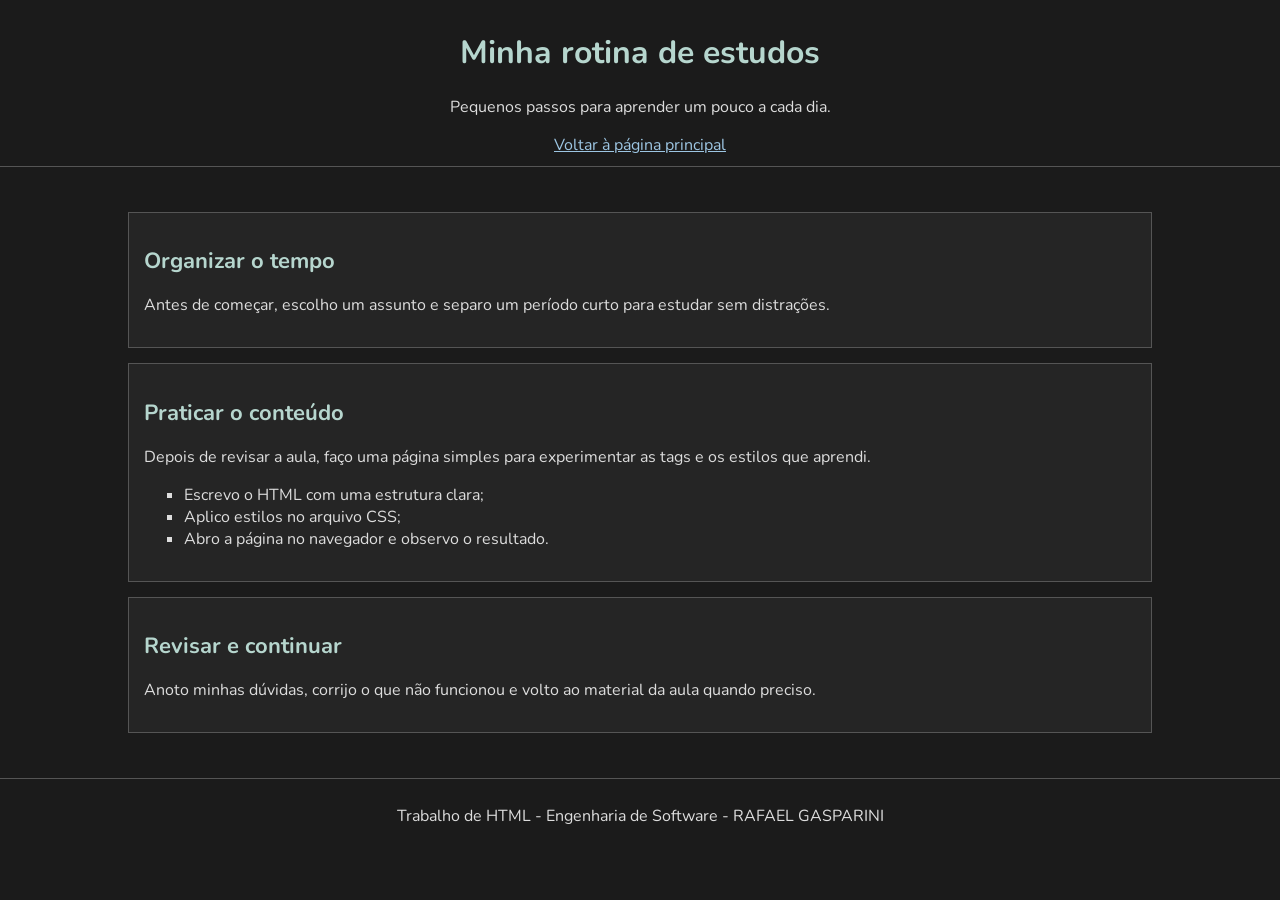
<file: estudos.html>
<!DOCTYPE html>
<html lang="pt-BR">
<head>
    <!-- A página secundária reutiliza a fonte e a folha de estilos principal. -->
    <meta charset="UTF-8">
    <meta name="viewport" content="width=device-width, initial-scale=1.0">
    <title>Minha rotina de estudos</title>
    <link rel="stylesheet" href="style.css">
</head>
<body>
    <!-- O cabeçalho identifica esta página e oferece acesso à página principal. -->
    <header class="cabecalho">
        <h1>Minha rotina de estudos</h1>
        <p>Pequenos passos para aprender um pouco a cada dia.</p>
        <nav aria-label="Navegação principal">
            <a href="index.html">Voltar à página principal</a>
        </nav>
    </header>

    <main class="container">
        <!-- Cada cartão explica uma etapa da rotina de estudos. -->
        <section id="planejamento" class="cartao">
            <h2>Organizar o tempo</h2>
            <p>Antes de começar, escolho um assunto e separo um período curto para estudar sem distrações.</p>
        </section>

        <section id="pratica" class="cartao">
            <h2>Praticar o conteúdo</h2>
            <p>Depois de revisar a aula, faço uma página simples para experimentar as tags e os estilos que aprendi.</p>
            <ul>
                <li>Escrevo o HTML com uma estrutura clara;</li>
                <li>Aplico estilos no arquivo CSS;</li>
                <li>Abro a página no navegador e observo o resultado.</li>
            </ul>
        </section>

        <section id="revisao" class="cartao">
            <h2>Revisar e continuar</h2>
            <p>Anoto minhas dúvidas, corrijo o que não funcionou e volto ao material da aula quando preciso.</p>
        </section>
    </main>

    <!-- O rodapé mantém a identificação do trabalho. -->
    <footer class="rodape">
        <p>Trabalho de HTML - Engenharia de Software - RAFAEL GASPARINI</p>
    </footer>
</body>
</html>
</file>
<file: style.css>
@import url('https://fonts.googleapis.com/css2?family=Nunito:wght@400;600;700;800&display=swap');

/* Estilos gerais da página. */
body {
    margin: 0;
    background-color: #1b1b1b;
    color: #dddddd;
    font-family: "Nunito", sans-serif;
    font-size: 16px;
}

/* As mesmas cores são usadas nos títulos. */
h1,
h2 {
    color: #b6d6ce;
}

h1 {
    text-align: center;
}

h2 {
    font-size: 22px;
}

a {
    color: #9dc6e3;
    text-decoration: underline;
}

/* Classe que organiza o conteúdo da página. */
.container {
    width: 80%;
    margin: 20px auto;
    padding: 10px;
}

.cabecalho {
    padding: 10px;
    text-align: center;
    border-bottom: 1px solid #555555;
}

nav a {
    margin: 0 5px;
}

/* Cada seção tem espaço interno, externo e uma borda. */
.cartao {
    margin: 15px 0;
    padding: 15px;
    background-color: #252525;
    border: 1px solid #555555;
}

#curso {
    border-left: 3px solid #789c92;
}

.imagem-curso {
    width: 100%;
    max-width: 600px;
    border: 1px solid #555555;
}

ul {
    list-style-type: square;
}

ol {
    list-style-type: decimal;
}

.rodape {
    padding: 10px;
    text-align: center;
    border-top: 1px solid #555555;
}
</file>
